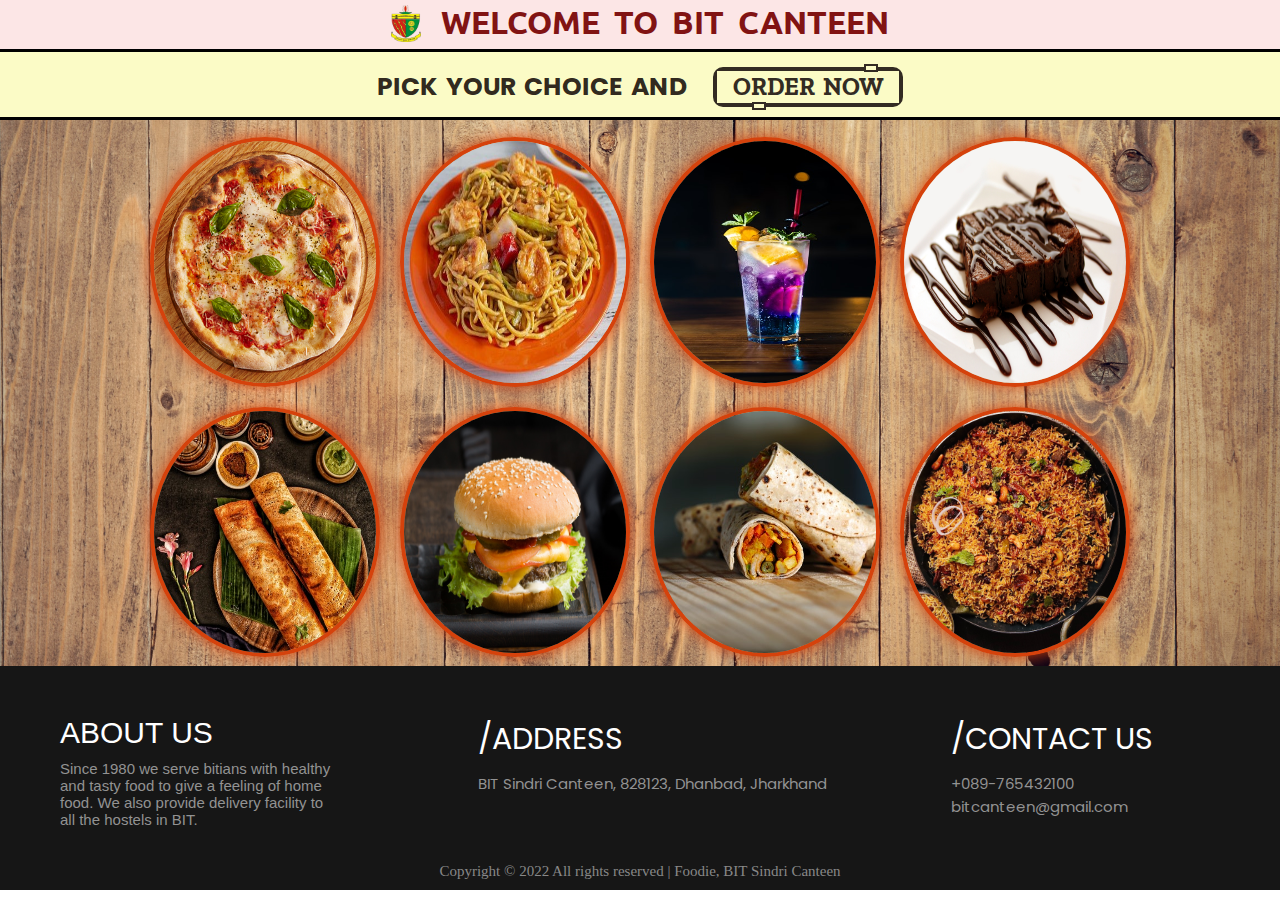
<file: Menu.html>
<!DOCTYPE html>
<html lang="en">

<head>
    <meta charset="UTF-8">
    <meta http-equiv="X-UA-Compatible" content="IE=edge">
    <meta name="viewport" content="width=device-width, initial-scale=1.0">
    <title>BIT sindri/Menu</title>
    <link rel="stylesheet" href="Menu.css">
    <link rel="stylesheet" href="home2.css">
    <link href="https://fonts.googleapis.com/css2?family=Poppins:wght@500&display=swap" rel="stylesheet">
    <link href="https://fonts.googleapis.com/css2?family=Ubuntu&display=swap" rel="stylesheet">
    <link href="https://fonts.googleapis.com/css2?family=Zilla+Slab&display=swap" rel="stylesheet">
</head>

<body>
  <div class="header Font2">
    <span>
      <img src="img/bits logo.png" alt="BITS">
    </span>
    <span>
      <a href="index.html">WELCOME TO BIT CANTEEN</a>
    </span>
  </div>
  <h2 class="Choice Font1">PICK YOUR CHOICE AND <a href="Order.html" style="--clr:orangered"><span>
        <p class="Font3"> Order Now</p>
      </span><i></i></a></h2>
  <div class="menu">
    <div class="flex-column">
      <div class="row1">
        <div class="card">
          <div class="face front" id="Pizza">
            <img src="img/Menu-Card/pizza.png" alt="Pizza" style="overflow: hidden;">
          </div>
          <div class="face back">
            <label>
              <span>
                <h2 class="Font1">Pizza</h2>
                <p>
                <ul>
                  <li>Margherita - 199</li>
                  <li>Cheese n Corn - 309</li>
                  <li>Cheese n Tomato - 309</li>
                  <li>Double Cheese Margherita-339</li>
                  <li>Fresh Veggie Pizza - 339</li>
                  <li>Pepp Paneer - 399</li>
                  <li>Veggie Paradise</li>
                </ul>
                </p>
              </span>
            </label>
          </div>
        </div>

        <div class="card">
          <div class="face front" id="Chowmin">
            <img src="img/Menu-Card/chowmin.jpg" alt="Chowmin" style="overflow: hidden;">
          </div>
          <div class="face back">
            <label>
              <span>
                <h2 class="Font1">Chowmein</h2>
                <p>
                <ul>
                  <li><p>Plain - 70</p></li>
                  <li><p>Paneer - 120</p></li>
                  <li><p>Egg - 90</p></li>
                  <li><p>Chicken - 140</p></li>
                  <li><p>Egg Chicken - 150</p></li>
                  <li><p>Spring - 100</p></li>
                </ul>
                </p>
              </span>
            </label>
          </div>
        </div>

        <div class="card">
          <div class="face front" id="Drinks">
            <img src="img/Menu-Card/drinks.jpg" alt="Drinks" style="overflow: hidden;">
          </div>
          <div class="face back">
            <label>
              <span>
                <h2 class="Font1">Drinks</h2>
                <p>
                <ul>
                  <li><p>250ml Pepsi & Coca Cola - 15</p></li>
                  <li><p>Smooth - 10</p></li>
                  <li><p>Lassi - 30</p></li>
                  <li><p>Cappuccino - 110</p></li>
                  <li><p>Cold Coffee - 160</p></li>
                  <li><p>Cafe Latte - 95</p></li>
                  <li><p>Macchiato - 100</p></li>
                </ul>
                </p>
              </span>
            </label>
          </div>
        </div>

        <div class="card">
          <div class="face front" id="Dosa">
            <img src="img/Menu-Card/Desserts.jpg" alt="Desserts" style="overflow: hidden;">
          </div>
          <div class="face back">
            <label>
              <span>
                <h2 class="Font1">Desserts</h2>
                <p>
                <ul>
                  <li><p>Cocoa Fantasy Slice - 95</p></li>
                  <li><p>Twilight Dessert - 170</p></li>
                  <li><p>Dark Passion - 170</p></li>
                  <li><p>Belgian Choco Shot - 30</p></li>
                </ul>
                </p>
              </span>
            </label>
          </div>
        </div>
      </div>

      <div class="row2">
        <div class="card">
          <div class="face front" id="Dosa">
            <img src="img/Menu-Card/Dosa.jpg" alt="Dosa" style="overflow: hidden;">
          </div>
          <div class="face back">
            <label>
              <span>
                <h2 class="Font1">Dosa</h2>
                <p>
                <ul>
                  <li><p>Plain Dosa - 80</p></li>
                  <li><p>Rawa Plain Dosa - 100</p></li>
                  <li><p>Rawa Masala Dosa - 130</p></li>
                  <li><p>Plain Cheese Dosa - 100</p></li>
                  <li><p>Butter Masala Dosa - 110</p></li>
                  <li><p>Rawa Cheese Masala Dosa - 140</p></li>
                </ul>
                </p>
              </span>
            </label>
          </div>
        </div>

        <div class="card">
          <div class="face front" id="Burger">
            <img src="img/Menu-Card/Burger.jpg" alt="Burger" style="overflow: hidden;">
          </div>
          <div class="face back">
            <label>
              <span>
                <h2 class="Font1">Burger</h2>
                <p>
                <ul>
                  <li><p>Afghan E Paneer - 135</p></li>
                  <li><p>American Crispy - 135</p></li>
                  <li><p>Egyptian Falafel - 135</p></li>
                  <li><p>African Pepper - 135</p></li>
                  <li><p>Egyptian Roast - 135</p></li>
                </ul>
                </p>
              </span>
            </label>
          </div>
        </div>

        <div class="card">
          <div class="face front" id="Roll">
            <img src="img/Menu-Card/Roll.jpg" alt="Roll" style="overflow: hidden;">
          </div>
          <div class="face back">
            <label>
              <span>
                <h2 class="Font1">Roll</h2>
                <p>
                <ul>
                  <li><p>Veg - 25</p></li>
                  <li><p>Paneer - 40</p></li>
                  <li><p>Egg - 30</p></li>
                  <li><p>Double Egg- 40</p></li>
                  <li><p>Chicken - 50</p></li>
                  <li><p>Chicken-Egg - 60</p></li>
                  <li><p>Spring - 30</p></li>
                </ul>
                </p>
              </span>
            </label>
          </div>
        </div>

        <div class="card">
          <div class="face front" id="Biryani">
            <img src="img/Menu-Card/Biryani.jpg" alt="Biryani" style="overflow: hidden;">
          </div>
          <div class="face back">
            <label>
              <span>
                <h2 class="Font1">Biryani</h2>
                <p>
                <ul>
                  <li><p>Chicken - 200</p></li>
                  <li><p>Masala - 240</p></li>
                  <li><p>Veg - 140</p></li>
                  <li><p>Mutton - 400</p></li>
                  <li><p>Chicken Corma - 320</p></li>
                  <li><p>Chicken Changegi - 400</p></li>
                </ul>
                </p>
              </span>
            </label>
          </div>
        </div>
      </div>
    </div>
  </div>
  <!-- footer begins -->
  <section id="footer">
    <div class="main-content">

      <div class="left-box">

        <div class="about">ABOUT US</div>


        <div class="text">
          Since 1980 we serve bitians with healthy and tasty food to give a feeling of home food.
          We also provide delivery facility to all the hostels in BIT.

        </div>



      </div>




      <div class="center-box">

        <div class="about">/ADDRESS

        </div>


        <div class="address">

          <div class="place">
            <span class="fas fa-map-marker-alt"></span>
            <span class="text"> BIT Sindri Canteen, 828123, Dhanbad, Jharkhand</span>
          </div>


        </div>

      </div>


      <div class="right-box">

        <div class="about">/CONTACT US</div>


        <div class="contact">
          <div class="phone">
            <span class="fas fa-phone-alt"></span>
            <span class="text">+089-765432100</span>
          </div>
          <div class="email">
            <span class="fas fa-envelope"></span>
            <span class="text"> bitcanteen@gmail.com</span>
          </div>



          <div class="social">
            <a href="#"> <span class=" fab fa-facebook-f" style="color: white;"></span></a>
            <a href="#"> <span class="fab fa-twitter" style="color: white;"></span></a>
            <a href="#"> <span class="fab fa-instagram" style="color: white;"></span></a>
            <a href="#"> <span class="fab fa-youtube" style="color: white;"></span></a>
          </div>



        </div>

      </div>







      <!-- </div> -->


    </div>
    </div>

    <div class="copy">
      <div class="col-full cl-copyright">

        <center><span class="right">
            Copyright &copy; 2022
            All rights reserved | Foodie, BIT Sindri Canteen </span></center>

      </div>
</body>

</html>
</file>
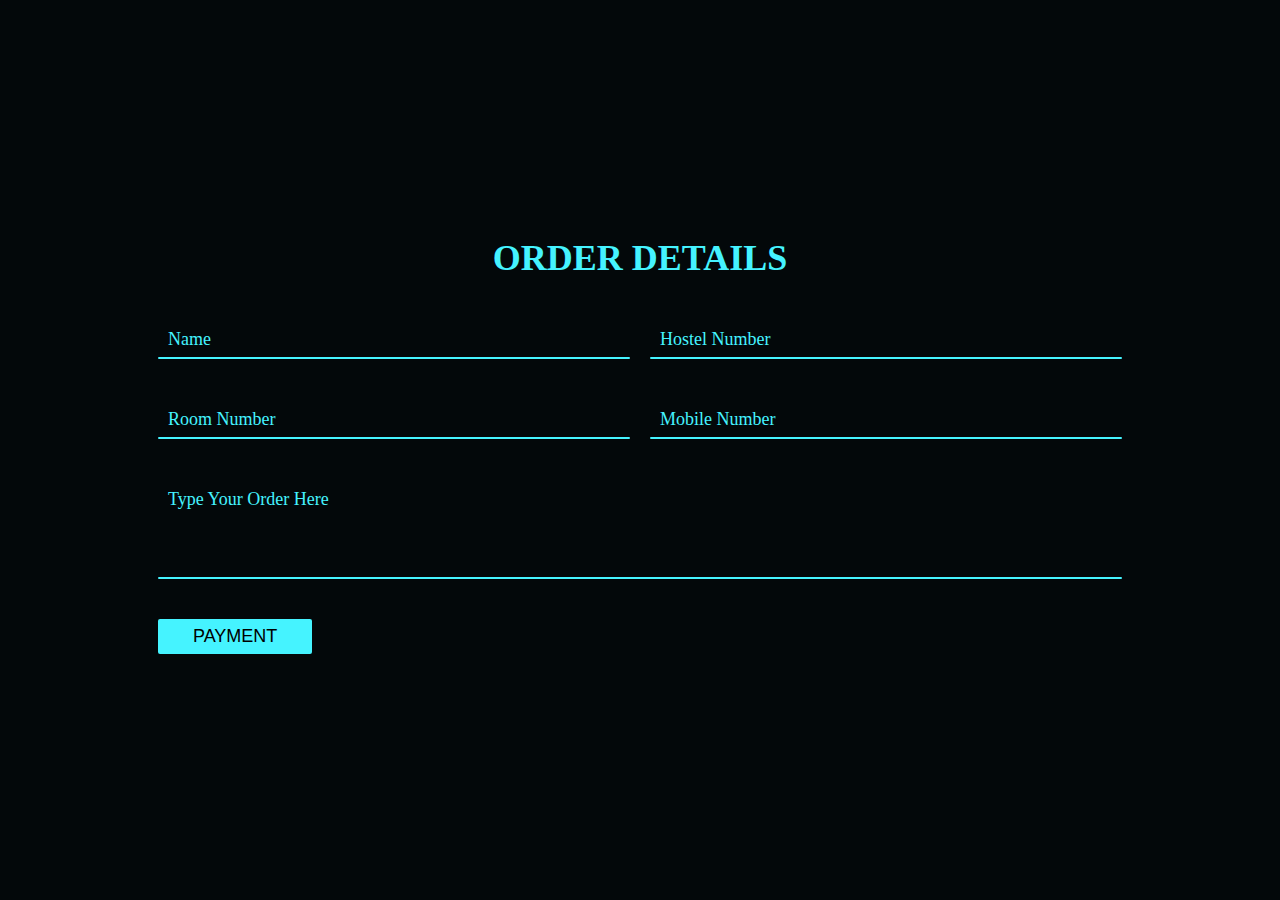
<file: Order.html>
<!DOCTYPE html>
<html lang="en">

<head>
    <meta charset="UTF-8">
    <meta http-equiv="X-UA-Compatible" content="IE=edge">
    <meta name="viewport" content="width=device-width, initial-scale=1.0">
    <title>BIT sindri/Order</title>
    <link rel="stylesheet" href="Order.css">
</head>

<body>
    <div class="container">
        <h2>ORDER DETAILS</h2>
        <div class="row100">
            <div class="col">
                <div class="inputBox">
                    <input type="text" name="" required="required">
                    <span class="text">Name</span>
                    <span class="line"></span>
                </div>
            </div>

            <div class="col">
                <div class="inputBox">
                    <input type="text" name="" required="required">
                    <span class="text">Hostel Number</span>
                    <span class="line"></span>
                </div>
            </div>
        </div>

        <div class="row100">
            <div class="col">
                <div class="inputBox">
                    <input type="text" name="" required="required">
                    <span class="text">Room Number</span>
                    <span class="line"></span>
                </div>
            </div>

            <div class="col">
                <div class="inputBox">
                    <input type="text" name="" required="required">
                    <span class="text">Mobile Number</span>
                    <span class="line"></span>
                </div>
            </div>
        </div>

        <div class="row100">
            <div class="col">
                <div class="inputBox textarea">
                    <textarea required="required"></textarea>
                    <span class="text">Type Your Order Here</span>
                    <span class="line"></span>
                </div>
            </div>
        </div>

        <div class="row100">
            <div class="col">
                <input type="submit" name="" id="" value="PAYMENT" class="submit">
            </div>
        </div>
    </div>
</body>

</html>
</file>
<file: Menu.css>
* {
  border: 0px;
  margin: 0px;
  box-sizing: border-box;
}

/* ------------------Header ---------------------- */
.header {
  display: flex;
  flex-direction: row;
  justify-content: center;
  align-items: center;
  background: rgb(240 128 128 / 20%);
  padding-bottom: 7px;
}

.header a{
  text-decoration: none;
  font-size: 32px;
  font-weight: bold;
  color: #811313;
  word-spacing: 6px;
}

.header span {
  transition: .5s;
  overflow: hidden;
  color: #00fff5;
}

.header img {
  width: 50px;
  height: auto;
  padding-top: 5px;
  padding-right: 20px;
}

h1{
  padding-top: 6px;
}

/* ------------------Buttons ------------------*/
.Choice a {
  margin-left: 25px;
  box-sizing: border-box;
  position: relative;
  color: #332b23;
  font-weight: 900;
  text-decoration: none;
  text-transform: uppercase;
  background: #332b23;
  padding-bottom: 1px;
  font-size: 25px;
  transition: 0.5s;
  height: 40px;
  width: 190px;
  border: 2px solid #332b23;
  border-radius: 10px;
}

.Choice a p{
  text-align: center;
  margin-top: 2px;
}

.Choice a:hover {
  letter-spacing: 0.15em;
  height: 40px;
  width: 220px;
  background: #332b23;
  color: #332b23;
  box-shadow: 0 0 20px #332b23;
}

.Choice a::before {
  content: ' ';
  position: absolute;
  inset: 2px;
  background: #fbfbc6;
}

.Choice a span {
  position: relative;
  z-index: 1;
}

.Choice a i {
  position: absolute;
  inset: 0;
  display: block;
}

a i:after{
  content: ' ';
  position: absolute;
  left: 20%;
  bottom: -5px;
  width: 10px;
  height: 4px;
  border: 2px solid #332b23;
  background: #fbfbc6;
  transition: 0.5s;
}

a i:before {
  content: ' ';
  position: absolute;
  left: 80%;
  top: -5px;
  width: 10px;
  height: 4px;
  border: 2px solid #332b23;
  background: #fbfbc6;
  transition: 0.5s;
}

a:hover i:after{
  left: 80%;
  width: 20px;
}

a:hover i:before {
  width: 20px;
  left: 15%;

}

.Choice{
  word-spacing: 3px;
}

/* ------------------2nd Heading ------------------*/
h2{
  background: #333;
}

.Choice {
  padding-top: 15px;
  font-size: 25px;
  font-weight: bold;
  background: #fbfbc6;
  color: #160d08e6;
  display: flex;
  flex-direction: row;
  justify-content: center;
  align-items: center;
  padding-bottom: 10px;
  outline: 3px solid black;
}

/* ------------------Menu ------------------*/
.menu-card {
  position: absolute;
  display: flex;
  flex-direction: column;
  justify-content: center;
  align-items: center;
  background: #333;
}

/* ------------------Flip-Card ------------------*/
.menu{
  background: url(img/menuBG.jpg);
  height: 100%;
  background-position: center;
  background-repeat: no-repeat;
  background-size: cover;
  padding-bottom: 9px;
}

.card {
  position: relative;
  transform-style: preserve-3d;
  width: 250px;
  height: 250px;
  flex-direction: column;
}

.card .face {
  position: absolute;
  top: 0;
  left: 0;
  width: 100%;
  height: 100%;
  transform-style: preserve-3d;
  display: flex;
  justify-content: center;
  align-items: center;
  transition: 2s ease-in-out;
  backface-visibility: hidden;
  transform: perspective(500px)rotateY(0deg);

}

.card .face.front img {
  width: 400px;
  height: auto;
  background-repeat: no-repeat;
  border: 4px solid #d5420c;
  box-shadow: 0 0 15px #d5420c;
}

.card:hover .face.front {
  transform: perspective(500px)rotateY(180deg);
  
}

.card .face.back {
  background: #333;
  border-radius: 50px;
  color: #fff;
  transform: perspective(500px)rotateY(180deg);
}

.card:hover .face.back {
  transform: perspective(500px)rotateY(360deg);
  border: 4px solid orangered;
  border-radius: 50px;
}

.card .face h2 {
  font-size: 2rem;
  text-transform: uppercase;
  transform: perspective(500px) translateZ(50px);
}

.face.back ul {
  list-style: none;
  padding-left: 0;

}

.face.back {
  text-align: center;
  margin: auto;
}

/* ------------------Flip-Card Image Specific ------------------*/
#Chowmin img {
  width: 250px;
  height: 250px;
  border-radius: 50%;
}

#Pizza img {
  width: 250px;
  height: 250px;
  border-radius: 50%;
}

#Drinks img {
  width: 250px;
  height: 250px;
  border-radius: 50%;
}

#Dosa img {
  width: 250px;
  height: 250px;
  border-radius: 50%;
}

#Burger img {
  width: 250px;
  height: 250px;
  border-radius: 50%;
}

#Roll img {
  width: 250px;
  height: 250px;
  border-radius: 50%;
}

#Biryani img {
  width: 250px;
  height: 250px;
  border-radius: 50%;
}

/* ------------------Row-1 Images------------------*/
.row1 {
  display: flex;
  flex-direction: row;
  justify-content: center;
  align-items: center;
  width: 100%;
  box-sizing: border-box;
  padding-bottom: 20px;
  padding-top: 20px;
}

.row2 {
  display: flex;
  flex-direction: row;
  justify-content: center;
  align-items: center;
  width: 100%;
  box-sizing: border-box;
}

.flex-column {
  display: flex;
  flex-direction: column;
}

.card .face {
  box-sizing: border-box;
  padding-left: 10px;
  padding-right: 10px;
}

/* ------------------Fonts------------------*/
.Font1{
  font-family: 'Poppins', sans-serif;
}

.Font2{
  font-family: 'Ubuntu', sans-serif;
}

.Font3{
  font-family: 'Zilla Slab', serif;
}





/* ------------------Responsive------------------*/

@media (max-width:1100px){
  /* ------------------Menu------------------*/
  .card .face h2{
    font-size: 25px;
  }
}

@media (max-width:840px){
  /* ------------------Menu------------------*/
  .card .face h2{
    font-size: 22px;
  }
  .flex-column{
    flex-direction: row;
    height: 100%;
  }
  .row2{
    flex-direction: column;
  }
  .row1{
    flex-direction: column;
  }
  .card .face.front img {
    box-shadow: 0 0 10px #d5420c;
  }
  .card{
    padding-top: 5px;
    padding-bottom: 10px;
  }
  .menu{
    /* background: url(img/manuBGRes.jpg); */
    height: 100%;
    background-position: center;
    background-repeat: no-repeat;
    background-size: cover;
  }
  
}

@media (max-width:503px){
  /* ------------------Menu------------------*/
  .card .face h2{
    font-size: 20px;
  }
  .flex-column{
    flex-direction: column;
  }
  .row2{
    flex-direction: column;
  }
  .row1{
    flex-direction: column;
  }
  }
</file>
<file: home2.css>
/* footer css begins */

#footer{
    position: relative;
    bottom: 0px;
    width: 100%;
    background: rgb(22, 22, 22);
    height: 290px;
    margin: 0;
    display: block;
}

.main-content{
    color: white;
    font-family: 'Montserrat', sans-serif;
    display: flex;
    margin-left: 40px;
    padding-top: 30px;
    padding-bottom: 30px;
    font-size: 15px;
    text-align: center;
    
   
}

.left-box{
    width: 33%;
    padding-right: 100px;
    text-align: left;
    font-family: 'Montserrat', sans-serif;
    margin: 20px;

    
}




.center-box{
    width: 33%;
    text-align: left;
    font-family: 'Poppins', sans-serif;
    margin: 20px;
    
}

.right-box{
    width: 33%;
    text-align: left;
    font-family: 'Poppins', sans-serif;
    padding-left: 65px;
    margin: 20px;   
}

.about {
    font-size: 30px;
    padding-bottom: 10px;
}

.text{
    color: rgb(146, 146, 146);
    font-size: 15px;
}
.social{
    font-size: 24px;
    padding-top: 15px;
}


.copy{
    color: rgb(136, 136, 136);
    font-size: 15px;
    margin-top: 10px;
    bottom: 0ch;
}

@media (max-width: 1300px){
    #footer{
        height: auto;
    }
    .main-content{
        padding-bottom: 0px;
    }

    .copy{
        padding-bottom: 10px;
    }
}
 
@media (max-width: 980px){
    #footer{
        height: auto;
    }
    .about {
        font-size: 20px;
    }
    .text{
        width: 100%;
     
        font-size: 13px;
    }
    .right-box{
        padding-left: 45px;
    }
    .left-box{
        margin: 10px;
        padding-right: 50px;
    }
    .center-box{
        margin: 10px;
    }
    .right-box{
        margin: 10px;
    }
    .social{
        font-size: 20px;
        padding-top: 5px;
    }
    .copy{
        font-size: 13px;
        bottom: 0%;
        
    }
    .main-content{
        padding-bottom: 0px;
    }
    
}

@media (max-width: 850px){
    #footer{
        height: auto;
    }
    .about {
        font-size: 15px;
    }
    .text{
       
        font-size: 10px;
    }
    .right-box{
        padding-left: 20px;
    }
    .left-box{
        margin: 5px;
        padding-left: 20px;
    }
    .center-box{
        margin: 5px;
        padding-left: 20px;
    }
    .copy{
        font-size: 10px;
        padding-bottom: 5px;
    }

    .social{
        font-size: 13px;
        padding-top: 3px;
        
    }
    }
    
    
        
  



@media (max-width: 600px){
    .main-content{
        display: inline;
        
    }
    #footer{
        height: auto
    }
    .main-content{
        padding-top: 10px;
    }
    .left-box{
        width: 100%;
        margin-bottom: 5px;
    }
    .center-box{
        width: 100%;
        margin-bottom: 5px;
    }
    .right-box{
        width: 100%;
        margin-bottom: 5px;
    }
}
</file>
<file: Order.css>
*{
    margin: 0;
    padding: 0;
    box-sizing: border-box;
}

body{
    display: flex;
    justify-content: center;
    align-items: center;
    min-height: 100vh;
    background: #03080a;
}

.container{
    width: 80%;
    padding: 20px;
}

.container h2{
    width: 100%;
    color: #45f3ff;
    font-size: 36px;
    text-align: center;
    margin-bottom: 10px;
}

.container .row100{
    position: relative;
    width: 100%;
    display: grid;
    grid-template-columns: repeat(auto-fit,minmax(300px,1fr));
}

.container .row100 .col{
    position: relative;
    width: 100%;
    padding: 0 10px;
    margin: 30px 0 10px;
}

.container .row100 .inputBox{
    position: relative;
    width: 100%;
    height: 40px;
    color: #45f3ff;
}

.container .row100 .inputBox input, .container .row100 .inputBox.textarea textarea{
    position: absolute;
    width: 100%;
    height: 100%;
    background: transparent;
    box-shadow: none;
    border: none;
    outline: none;
    font-size: 18px;
    padding: 0 10px;
    z-index: 1;
    color: #000;
}

.container .row100 .inputBox .text{
    position: absolute;
    top: 0;
    left: 0;
    line-height: 40px;
    font-size: 18px;
    padding: 0 10px;
    display: block;
    transition: 0.5s;
    pointer-events: none;

}

.container .row100 .inputBox input:focus + .text, .container .row100 .inputBox input:valid + .text{
    top: -35px;
    left: -10px;
}

.container .row100 .inputBox .line{
    position: absolute;
    bottom: 0;
    display: block;
    width: 100%;
    height: 2px;
    background: #45f3ff;
    transition: 0.5s;
    border-radius: 2px;
    pointer-events: none;
}

.container .row100 .inputBox .line{
    position: absolute;
    bottom: 0;
    display: block;
    width: 100%;
    height: 2px;
    background: #45f3ff;
    transition: 0.5s;
    border-radius: 2px;
    pointer-events: none;
}

.container .row100 .inputBox input:focus ~ .line, .container .row100 .inputBox input:valid ~ .line{
    height: 100%;
}

.container .row100 .inputBox.textarea{
    position: relative;
    width: 100%;
    height: 100px;
    padding: 10px 0;
    transition: 0.5s;
}

.container .row100 .inputBox.textarea textarea{
    height: 100%;
    resize: none;
}

.container .row100 .inputBox textarea:focus + .text, .container .row100 .inputBox textarea:valid + .text{
    top: -35px;
    left: -10px;
}

.container .row100 .inputBox textarea:focus ~ .line, .container .row100 .inputBox textarea:valid ~ .line{
    height: 100%;
    color: #45f3ff;
}

.submit{
    border: none;
    padding: 7px 35px;
    cursor: pointer;
    outline: none;
    background: #45f3ff;
    color: #000;
    font-size: 18px;
    border-radius: 2px;
}
</file>
